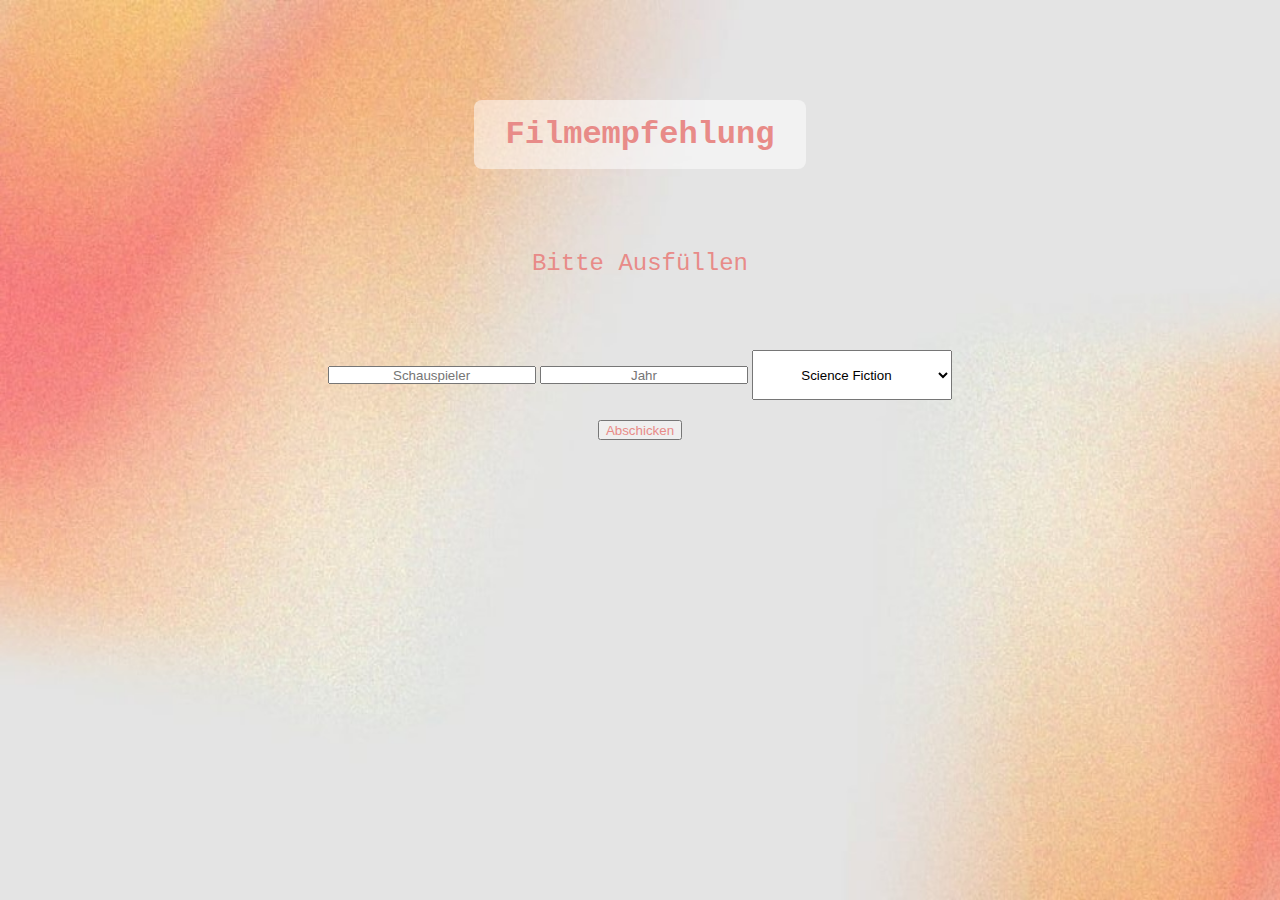
<file: index.html>
<!DOCTYPE html>
<html lang="de">
<head>
    <meta charset="utf-8">
    <title>Filmempfehlungsmaschine</title>
    <link rel="stylesheet" href="m.css" type="text/css">
</head>
<body>
    <h1 class="textsty" style="text-align:center; font-family:courier; color: rgb(232,139,136); font-size:200%;">Filmempfehlung</h1>
    <p class="log" style="margin-top: 300px; text-align:center; font-family:courier; color: rgb(232,139,136); font-size:150%;">Bitte Ausfüllen </p>
    
    <form action="filmempfehlung.cgi" method="get">
	
	<label for="schauspieler"></label>
        <input type="text" style="display: inline-block; width:200px; height: 12px; text-align:center;"  id="schauspieler" name="schauspieler" placeholder="Schauspieler">
               
        <label for="jahr"></label>
        <input style=" width:200px; height: 12px; text-align:center;" type="text" id="jahr" name="jahr" placeholder="Jahr">

	<label for="genre"></label>
        <select id="genre" name="genre" style="display: inline-block; margin-top:400px; width:200px; height: 50px; text-align:center;">
            <option value="Science Fiction">Science Fiction</option>
            <option value="Action">Action</option>
            <option value="Drama">Drama</option>
            <option value="Comedy">Comedy</option>
            <option value="Horror">Horror</option>
            <option value="Romantic">Romantic</option>
        </select>
    
	<br />     
	<div style="display: block; text-align:center;">   
        <button style="margin-top:20px; height: 20px; color: rgb(232,139,136); text-align:center;" type="submit">Abschicken</button>
	</div>    
</form>
</body>
</html>
</file>
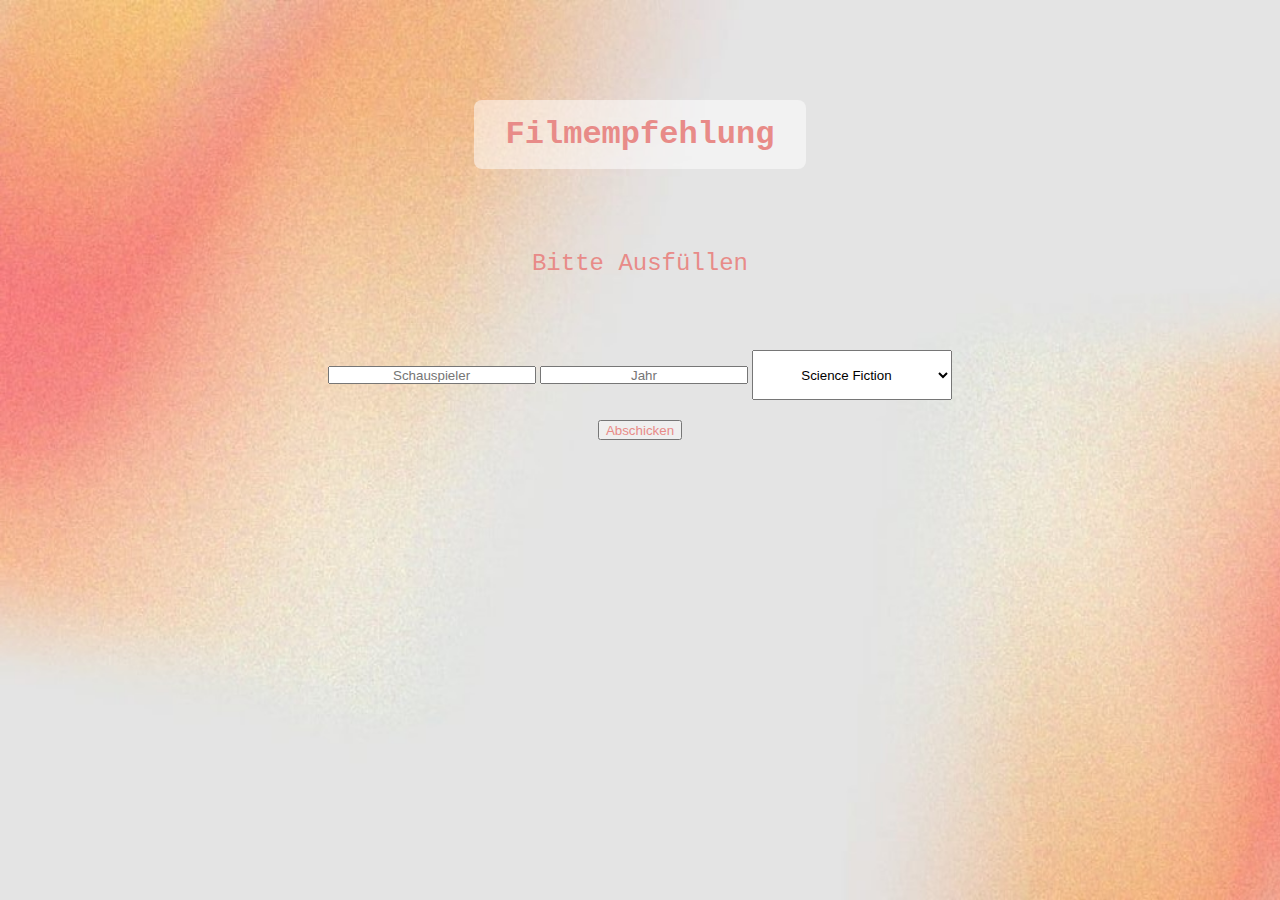
<file: webseite.html>
<!DOCTYPE html>
<html lang="de">
<head>
    <meta charset="utf-8">
    <title>Filmempfehlungsmaschine</title>
    <link rel="stylesheet" href="m.css" type="text/css">
</head>
<body>
    <h1 class="textsty" style="text-align:center; font-family:courier; color: rgb(232,139,136); font-size:200%;">Filmempfehlung</h1>
    <p class="log" style="margin-top: 300px; text-align:center; font-family:courier; color: rgb(232,139,136); font-size:150%;">Bitte Ausfüllen </p>
    
    <form action="filmempfehlung.cgi" method="get">
	
	<label for="schauspieler"></label>
        <input type="text" style="display: inline-block; width:200px; height: 12px; text-align:center;"  id="schauspieler" name="schauspieler" placeholder="Schauspieler">
               
        <label for="jahr"></label>
        <input style=" width:200px; height: 12px; text-align:center;" type="text" id="jahr" name="jahr" placeholder="Jahr">

	<label for="genre"></label>
        <select id="genre" name="genre" style="display: inline-block; margin-top:400px; width:200px; height: 50px; text-align:center;">
            <option value="Science Fiction">Science Fiction</option>
            <option value="Action">Action</option>
            <option value="Drama">Drama</option>
            <option value="Comedy">Comedy</option>
            <option value="Horror">Horror</option>
            <option value="Romantic">Romantic</option>
        </select>
    
	<br />     
	<div style="display: block; text-align:center;">   
        <button style="margin-top:20px; height: 20px; color: rgb(232,139,136); text-align:center;" type="submit">Abschicken</button>
	</div>    
</form>
</body>
</html>
</file>
<file: m.css>
html {
        min-height:100%;
}

.log{
        position: absolute;
        margin-top: 50px;
        display:flex;
}

body {
        display: flex;
        justify-content: center; 
        align-items: flex-start; 
        height: 50vh;
        margin-top: -50px;
        margin-bottom: 100px;
        font-family: "Jersey 20", sans-serif;
        font-weight: 400;
        font-style: normal;
        background-color:black;
        background-image:url(webBild.jpg);
        background-repeat:no-repeat;
        background-size:cover;
}

.top-header {
        width:100%;
        max-width:960px;
        color:rgb(175,175,175);
}

.textsty{
        background: rgb(255,255,255,0.5);
        border-radius:0.25em; 
        position: absolute;
        display: inline-block;
        padding: 0.5em 1em;
        margin-top: 150px;
}
</file>
